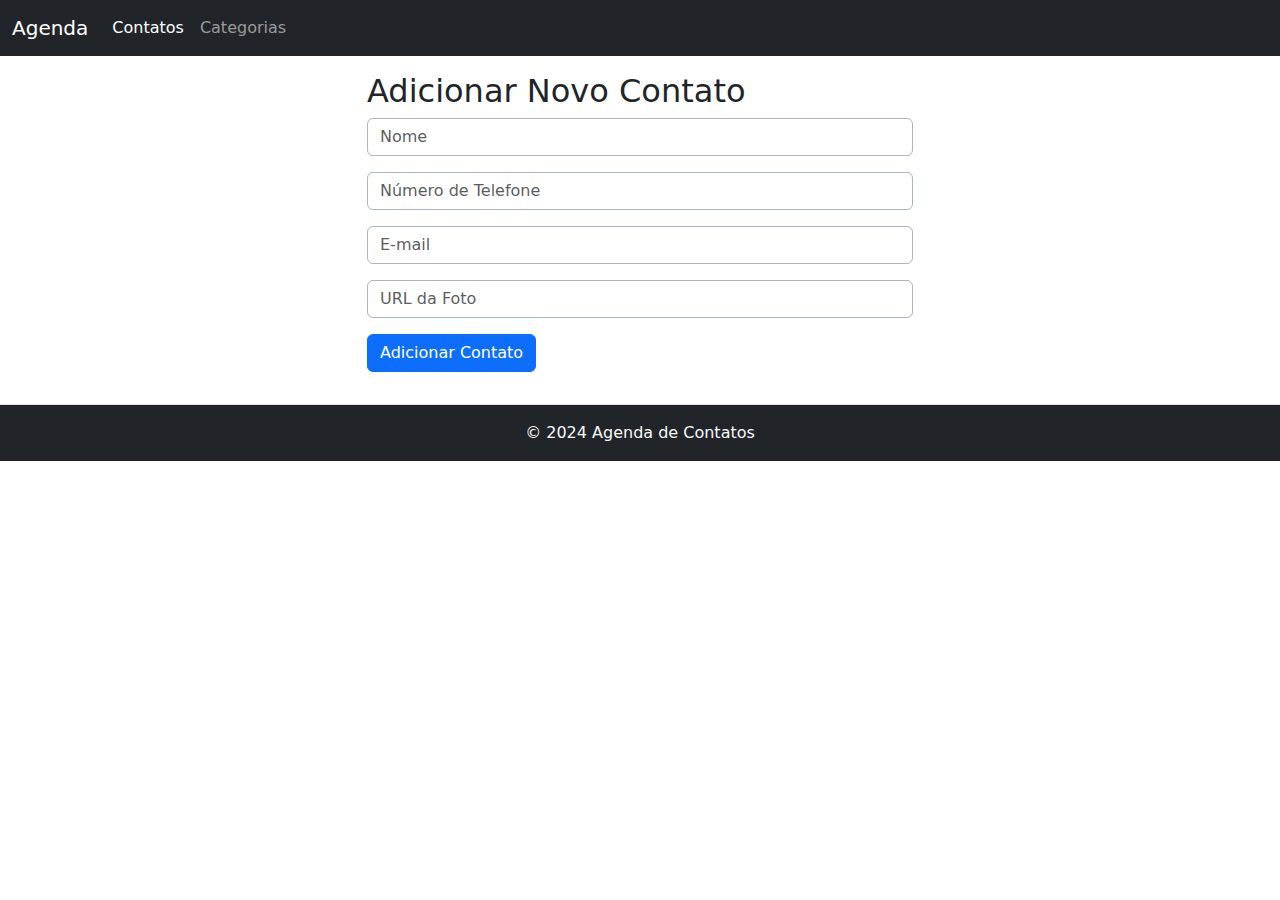
<file: index.html>
<!DOCTYPE html>
<html lang="en">

<head>
    <meta charset="UTF-8">
    <meta name="viewport" content="width=device-width, initial-scale=1.0">
    <title>Agenda de Contatos</title>
    <link href="https://cdn.jsdelivr.net/npm/bootstrap@5.3.3/dist/css/bootstrap.min.css" rel="stylesheet"
        integrity="sha384-QWTKZyjpPEjISv5WaRU9OFeRpok6YctnYmDr5pNlyT2bRjXh0JMhjY6hW+ALEwIH" crossorigin="anonymous">
</head>

<body>
    <nav class="navbar sticky-top navbar-expand bg-dark" data-bs-theme="dark">
        <div class="container-fluid">
            <a class="navbar-brand" href="#">Agenda</a>
            <button class="navbar-toggler collapsed" type="button" data-bs-toggle="collapse" data-bs-target="#idNovo"
                aria-controls="idNovo" aria-expanded="false" aria-label="Toggle navigation">
                <span class="navbar-toggler-icon"></span>
            </button>
            <div class="collapse navbar-collapse" id="idNovo">
                <ul class="navbar-nav me-auto mb-2 mb-lg-0">
                    <li class="nav-item">
                        <a class="nav-link active" aria-current="page" href="index.html">Contatos</a>
                    </li>
                    <li class="nav-item">
                        <a class="nav-link" href="categorias.html">Categorias</a>
                    </li>
                </ul>
            </div>
        </div>
    </nav>
    <div class="container py-3">
        <div class="row justify-content-center">
            <div class="col-md-6">
                <div id="contact-list"></div>
                <form id="add-contact-form" class="">
                    <h2 id="form-title">Adicionar Novo Contato</h2>
                    <div class="mb-3">
                        <input type="text" class="form-control border-dark-subtle" id="name" name="name"
                            placeholder="Nome" required>
                    </div>
                    <div class="mb-3">
                        <input type="tel" class="form-control border-dark-subtle" id="phone" name="phone"
                            placeholder="Número de Telefone" required>
                    </div>
                    <div class="mb-3">
                        <input type="email" class="form-control border-dark-subtle" id="email" name="email"
                            placeholder="E-mail" required>
                    </div>
                    <div class="mb-3">
                        <input type="url" class="form-control border-dark-subtle" id="photo" name="photo"
                            placeholder="URL da Foto">
                    </div>
                    <button type="submit" class="btn btn-primary" id="form-btn-add">Adicionar Contato</button>
                    <button type="button" class="btn btn-primary" id="form-btn-edit" style="display: none;">Salvar Alterações</button>
                </form>
            </div>
        </div>
    </div>
    <footer class="py-3 mt-3 border-top bg-dark">
        <div class="col-md-4 mx-auto text-center">
            <p class="mb-3 mb-md-0 text-light">&copy; 2024 Agenda de Contatos</p>
        </div>
    </footer>
    <script src="script.js"></script>
    <script src="https://cdn.jsdelivr.net/npm/bootstrap@5.3.3/dist/js/bootstrap.bundle.min.js"
        integrity="sha384-YvpcrYf0tY3lHB60NNkmXc5s9fDVZLESaAA55NDzOxhy9GkcIdslK1eN7N6jIeHz"
        crossorigin="anonymous"></script>
</body>

</html>
</file>
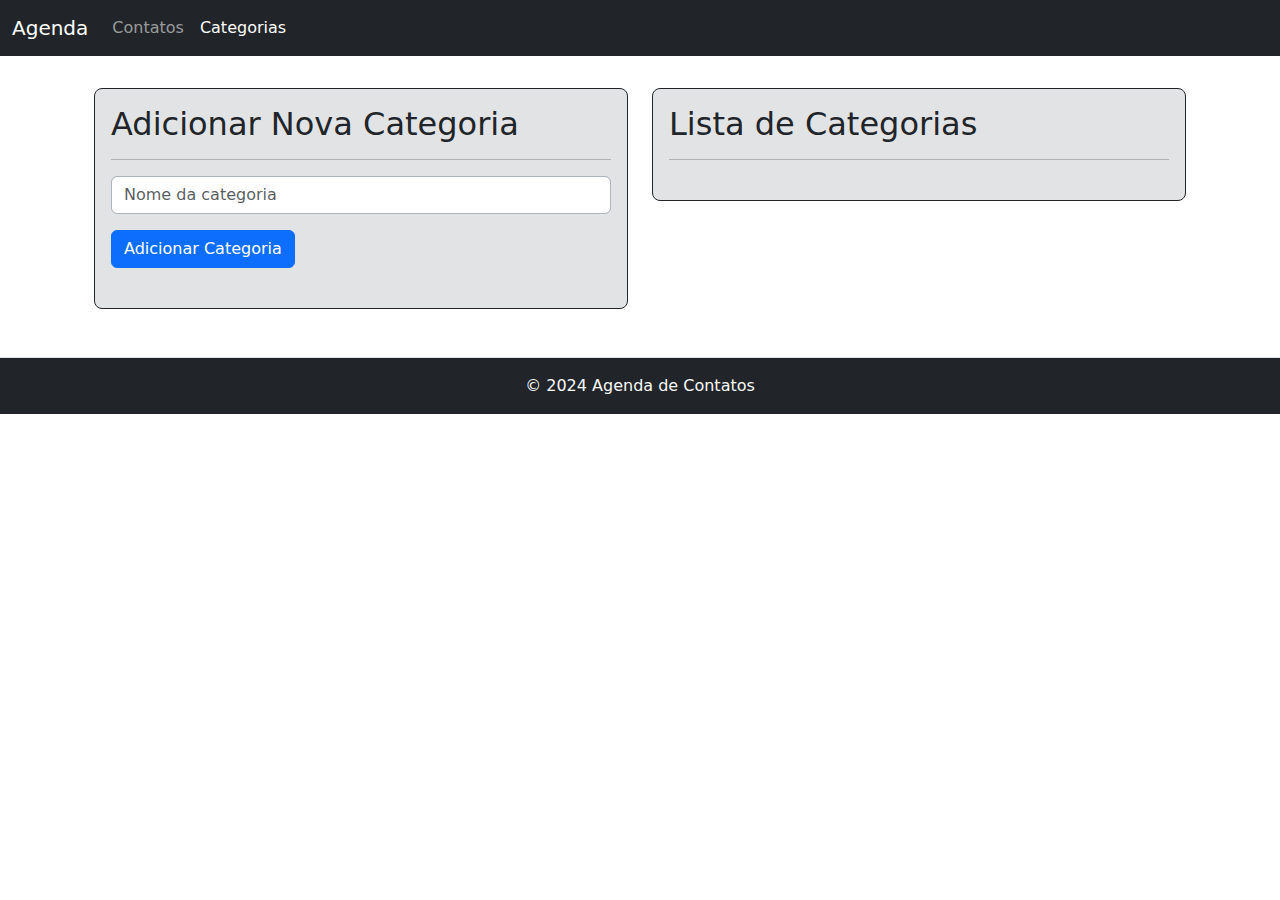
<file: categorias.html>
<!DOCTYPE html>
<html lang="en">

<head>
    <meta charset="UTF-8">
    <meta name="viewport" content="width=device-width, initial-scale=1.0">
    <title>Agenda de Contatos</title>
    <link href="https://cdn.jsdelivr.net/npm/bootstrap@5.3.3/dist/css/bootstrap.min.css" rel="stylesheet"
        integrity="sha384-QWTKZyjpPEjISv5WaRU9OFeRpok6YctnYmDr5pNlyT2bRjXh0JMhjY6hW+ALEwIH" crossorigin="anonymous">
</head>

<body>
    <header class="sticky-top text-center bg-dark">
        <nav class="navbar navbar-expand bg-dark" data-bs-theme="dark">
            <div class="container-fluid">
                <a class="navbar-brand" href="#">Agenda</a>
                <button class="navbar-toggler collapsed" type="button" data-bs-toggle="collapse"
                    data-bs-target="#idNovo" aria-controls="idNovo" aria-expanded="false"
                    aria-label="Toggle navigation">
                    <span class="navbar-toggler-icon"></span>
                </button>
                <div class="collapse navbar-collapse" id="idNovo">
                    <ul class="navbar-nav me-auto mb-2 mb-lg-0">
                        <li class="nav-item">
                            <a class="nav-link" aria-current="page" href="contatos.html">Contatos</a>
                        </li>
                        <li class="nav-item">
                            <a class="nav-link  active" href="categorias.html">Categorias</a>
                        </li>
                    </ul>
                </div>
            </div>
        </nav>
    </header>
    <div class="container py-3">
        <div class="row justify-content-center">
            <div class="row gx-4 gy-2">
                <div class="col-md-6 mb-3">
                    <div class="p-3 bg-secondary-subtle border border-dark rounded-3">
                        <form id="add-category-form" class="mb-4">
                            <h2 id="form-title">Adicionar Nova Categoria</h2>
                            <hr>
                            <div class="mb-3">
                                <input type="text" class="form-control border-dark-subtle" id="name" name="name"
                                    placeholder="Nome da categoria" required>
                            </div>
                            <button type="submit" class="btn btn-primary" id="form-btn-add">Adicionar Categoria</button>
                            <button type="button" class="btn btn-primary" id="form-btn-edit"
                                style="display: none;">Salvar
                                Alterações</button>
                        </form>
                    </div>
                </div>
                <div class="col-md-6 mb-3">
                    <div class="p-3 bg-secondary-subtle border border-dark rounded-3">
                        <h2>Lista de Categorias</h2>
                        <hr>
                        <div id="category-list" class="mb-4"></div>
                    </div>
                </div>
            </div>
        </div>
    </div>
    </div>
    <footer class="py-3 mt-3 border-top bg-dark">
        <div class="col-md-4 mx-auto text-center">
            <p class="mb-3 mb-md-0 text-light">&copy; 2024 Agenda de Contatos</p>
        </div>
    </footer>
    <script src="shared_script.js"></script>
    <script src="script2.js"></script>
    <script src="https://cdn.jsdelivr.net/npm/bootstrap@5.3.3/dist/js/bootstrap.bundle.min.js"
        integrity="sha384-YvpcrYf0tY3lHB60NNkmXc5s9fDVZLESaAA55NDzOxhy9GkcIdslK1eN7N6jIeHz"
        crossorigin="anonymous"></script>
</body>

</html>
</file>
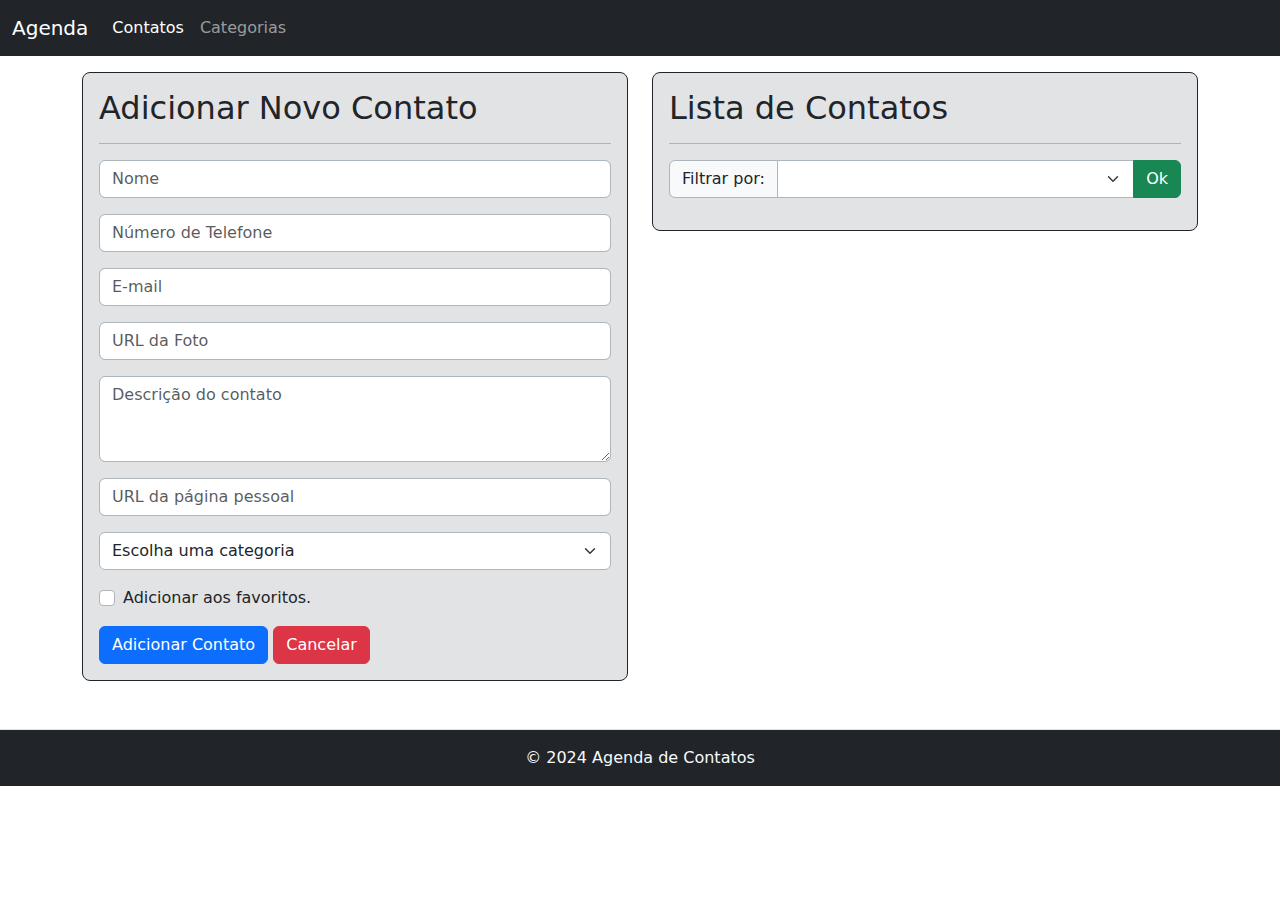
<file: contatos.html>
<!DOCTYPE html>
<html lang="en">

<head>
    <meta charset="UTF-8">
    <meta name="viewport" content="width=device-width, initial-scale=1.0">
    <title>Agenda de Contatos</title>
    <link href="https://cdn.jsdelivr.net/npm/bootstrap@5.3.3/dist/css/bootstrap.min.css" rel="stylesheet"
        integrity="sha384-QWTKZyjpPEjISv5WaRU9OFeRpok6YctnYmDr5pNlyT2bRjXh0JMhjY6hW+ALEwIH" crossorigin="anonymous">
</head>

<body>
    <nav class="navbar sticky-top navbar-expand bg-dark" data-bs-theme="dark">
        <div class="container-fluid">
            <a href="" target="_blank"></a>
            <a class="navbar-brand" href="#">Agenda</a>
            <button class="navbar-toggler collapsed" type="button" data-bs-toggle="collapse" data-bs-target="#idNovo"
                aria-controls="idNovo" aria-expanded="false" aria-label="Toggle navigation">
                <span class="navbar-toggler-icon"></span>
            </button>
            <div class="collapse navbar-collapse" id="idNovo">
                <ul class="navbar-nav me-auto mb-2 mb-lg-0">
                    <li class="nav-item">
                        <a class="nav-link active" aria-current="page" href="contatos.html">Contatos</a>
                    </li>
                    <li class="nav-item">
                        <a class="nav-link" href="categorias.html">Categorias</a>
                    </li>
                </ul>
            </div>
        </div>
    </nav>
    <div class="container py-3">
        <div class="row gx-4 gy-2">
            <div class="col-md-6 mb-3">
                <div class="p-3 bg-secondary-subtle border border-dark rounded-3">
                    <form id="add-contact-form" class="">
                        <h2 id="form-title">Adicionar Novo Contato</h2>
                        <hr>
                        <div class="mb-3">
                            <input type="text" class="form-control border-dark-subtle" id="name" name="name"
                                placeholder="Nome" maxlength="20" required>
                        </div>
                        <div class="mb-3">
                            <input type="tel" class="form-control border-dark-subtle" id="phone" name="phone"
                                placeholder="Número de Telefone" maxlength="15" required>
                        </div>
                        <div class="mb-3">
                            <input type="email" class="form-control border-dark-subtle" id="email" name="email"
                                placeholder="E-mail" maxlength="20" required>
                        </div>
                        <div class="mb-3">
                            <input type="url" class="form-control border-dark-subtle" id="photo" name="photo"
                                placeholder="URL da Foto">
                        </div>
                        <div class="mb-3">
                            <!--<input type="text" class="form-control border-dark-subtle" id="bio" name="bio"
                                placeholder="Descrição do contato" required>-->
                            <textarea class="form-control border-dark-subtle" name="bio" id="bio" rows="3"
                                placeholder="Descrição do contato" required></textarea>
                        </div>
                        <div class="mb-3">
                            <input type="text" class="form-control border-dark-subtle" id="page" name="page"
                                placeholder="URL da página pessoal">
                        </div>
                        <div class="mb-3">
                            <select class="form-select border-dark-subtle" id="category" name="category" required>
                                <option selected disabled>Escolha uma categoria</option>
                            </select>
                        </div>
                        <div class="mb-3 form-check">
                            <input class="form-check-input border-dark-subtle" type="checkbox" id="favorite"
                                name="favorite">
                            <label class="form-check-label" for="favorite">
                                Adicionar aos favoritos.
                            </label>
                        </div>
                        <button type="submit" class="btn btn-primary" id="form-btn-add">Adicionar Contato</button>
                        <button type="button" class="btn btn-primary" id="form-btn-edit" style="display: none;">Salvar
                            Alterações</button>
                        <button type="button" class="btn btn-danger" id="cancelar"
                            onclick="resetForm()">Cancelar</button>
                    </form>
                    <!-- Modal -->
                    <div class="modal fade" id="modalDelete" data-bs-backdrop="static" data-bs-keyboard="false"
                        tabindex="-1" aria-labelledby="staticBackdropLabel" aria-hidden="true">
                        <div class="modal-dialog">
                            <div class="modal-content">
                                <div class="modal-header">
                                    <h1 class="modal-title fs-5" id="staticBackdropLabel">Confirmação de Remoção
                                    </h1>
                                    <button type="button" class="btn-close" data-bs-dismiss="modal"
                                        aria-label="Close"></button>
                                </div>
                                <div class="modal-body">
                                    Você tem certeza que deseja remover este contato? Por favor, confirme a operação
                                    ou
                                    cancele.
                                </div>
                                <div class="modal-footer">
                                    <button type="button" class="btn btn-secondary"
                                        data-bs-dismiss="modal">Cancelar</button>
                                    <button type="button" class="btn btn-primary" id="modal-btn-confirm"
                                        data-bs-dismiss="modal">Confirmar</button>
                                </div>
                            </div>
                        </div>
                    </div>
                </div>
            </div>
            <div class="col-md-6  mb-2">
                <div class="p-3 bg-secondary-subtle border border-dark rounded-3">
                    <h2>Lista de Contatos</h2>
                    <hr>
                    <div class="input-group mb-3" id="filterGroup">
                        <label for="filterField" class="input-group-text border-dark-subtle">Filtrar por:</label>
                        <select id="filterField" class="form-select border-dark-subtle">
                        </select>
                        <button type="button" class="btn btn-success" onclick="filterList()">Ok</button>
                    </div>
                    <div id="contact-list"></div>
                </div>
            </div>
        </div>

    </div>
    <footer class="py-3 mt-3 border-top bg-dark">
        <div class="col-md-4 mx-auto text-center">
            <p class="mb-3 mb-md-0 text-light">&copy; 2024 Agenda de Contatos</p>
        </div>
    </footer>
    <script src="shared_script.js"></script>
    <script src="script1.js"></script>
    <script src="https://cdn.jsdelivr.net/npm/bootstrap@5.3.3/dist/js/bootstrap.bundle.min.js"
        integrity="sha384-YvpcrYf0tY3lHB60NNkmXc5s9fDVZLESaAA55NDzOxhy9GkcIdslK1eN7N6jIeHz"
        crossorigin="anonymous"></script>
</body>

</html>
</file>
